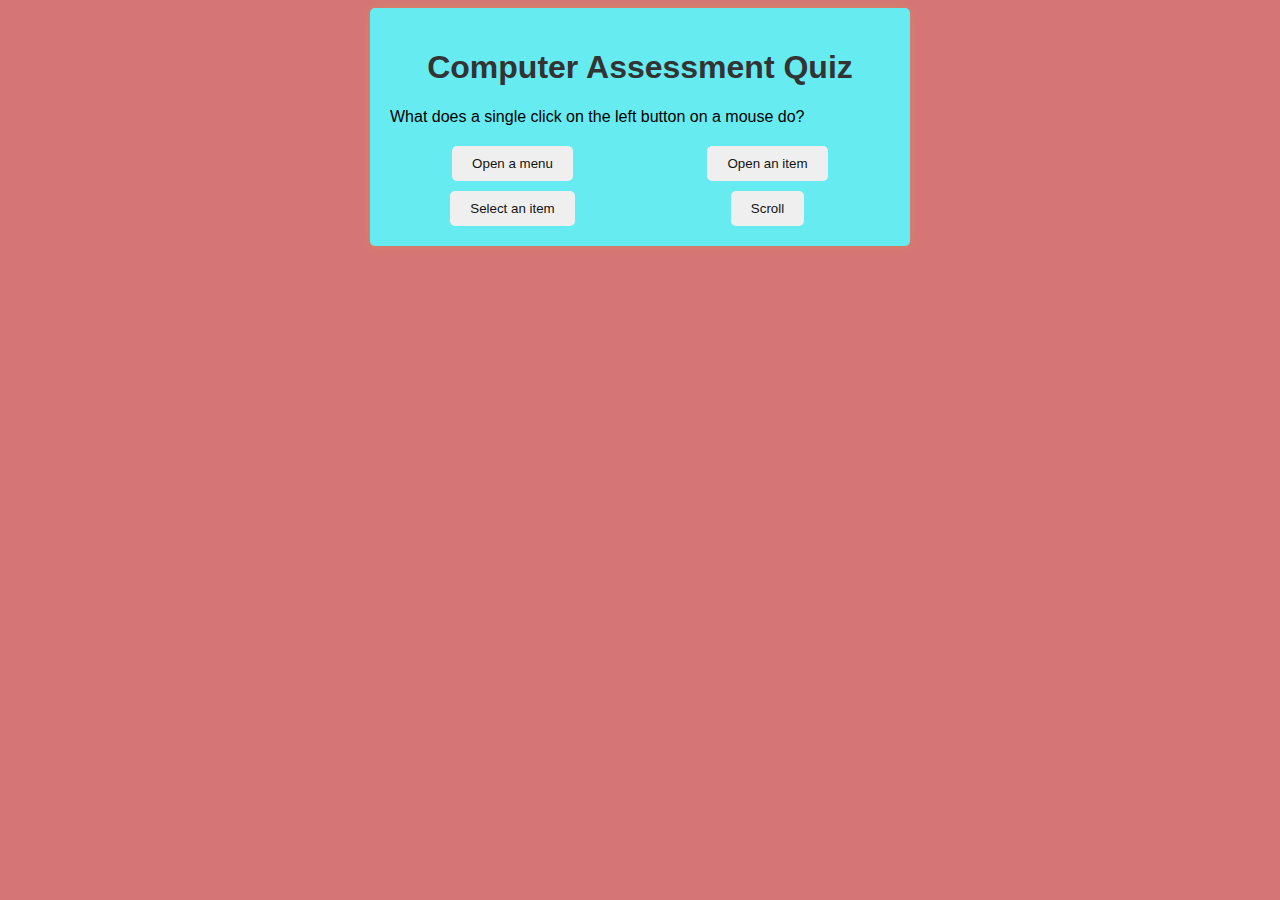
<file: index.html>
<!DOCTYPE html>
<html>
<head>
  <title>Interactive Quiz</title>
  <link rel="stylesheet" type="text/css" href="style.css">
</head>
<body>
  <div id="quiz">
    <h1>Computer Assessment Quiz</h1>
    <div id="question"></div>
    <div id="options"></div>
  </div>

  <script src="main.js"></script>
</body>
</html>
</file>
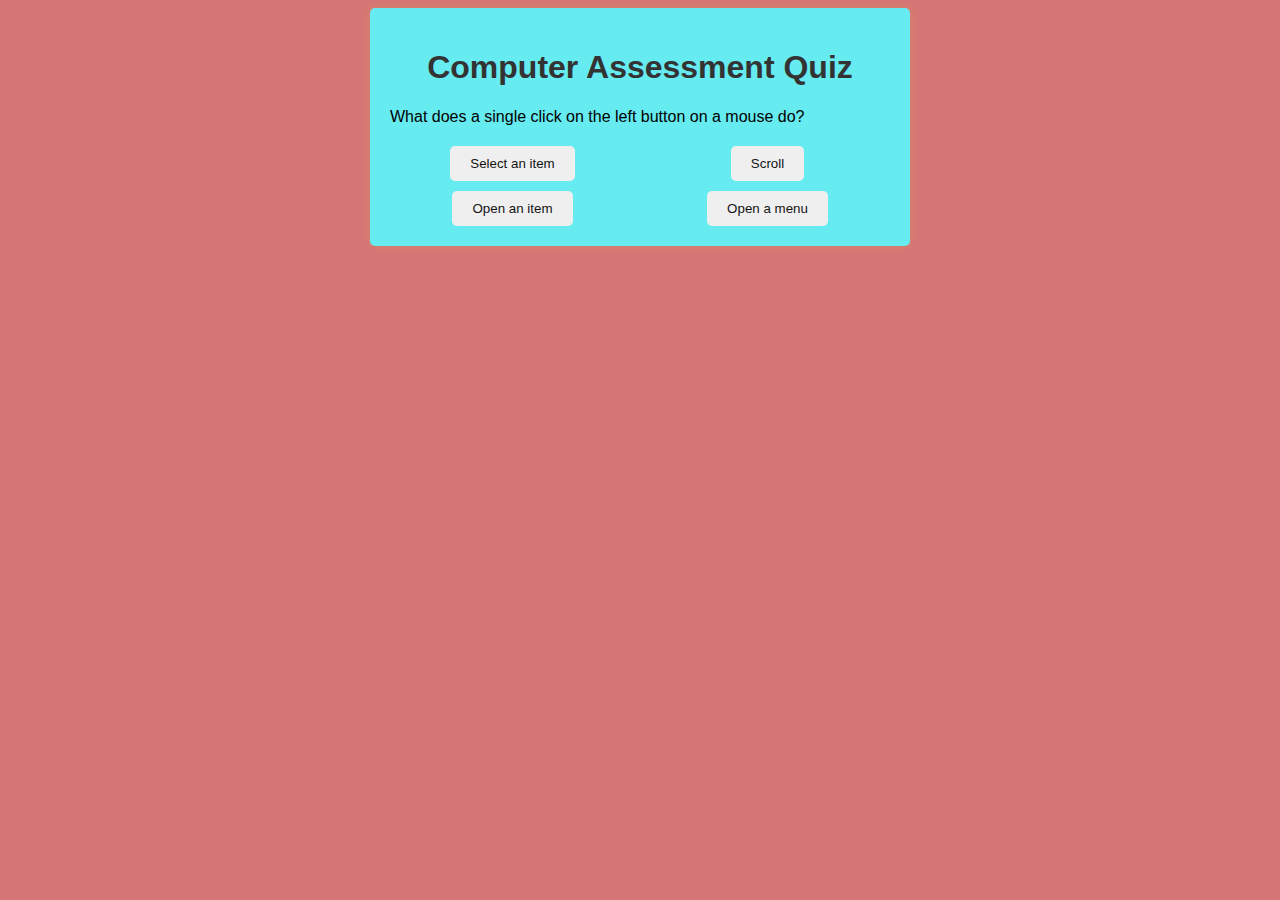
<file: Interactive-Quiz.html>
<!DOCTYPE html>
<html>
<head>
  <title>Interactive Quiz</title>
  <link rel="stylesheet" type="text/css" href="style.css">
</head>
<body>
  <div id="quiz">
    <h1>Computer Assessment Quiz</h1>
    <div id="question"></div>
    <div id="options"></div>
  </div>

  <script src="index.js"></script>
</body>
</html>
</file>
<file: style.css>
body {
  font-family: Arial, sans-serif;
  background-color: rgb(214, 117, 117);
}

h1 {
  text-align: center;
  color: #333333;
}

img {
max-width: 150px;
}

button {
  display: block;
  margin: 0 auto;
  padding: 10px 20px;
  background-color: rgb(227, 238, 10), 245, 161);
  color: #131313;
  border: none;
  border-radius: 5px;
  cursor: pointer;
}

button:hover {
  background-color: #8f8d8d;
}

#quiz {  
  max-width: 500px;
  margin: 0 auto;
  padding: 20px;
  background-color: #66ebf0;
  border-radius: 5px;
  box-shadow: 0 0 10px rgba(198, 222, 60, 0.2);
}

#question {
  display: flex;
  align-items: center;
  margin-bottom: 20px;
}

#options {
  display: grid;
  gap: 10px;
  grid-template-columns: repeat(2, 1fr);
}

.wrong-answers {
  display: flex;
  align-items: center;
  flex-flow: row wrap;
}

.wrong-answers div {
  display: flex;
  align-items: center;
}
</file>
